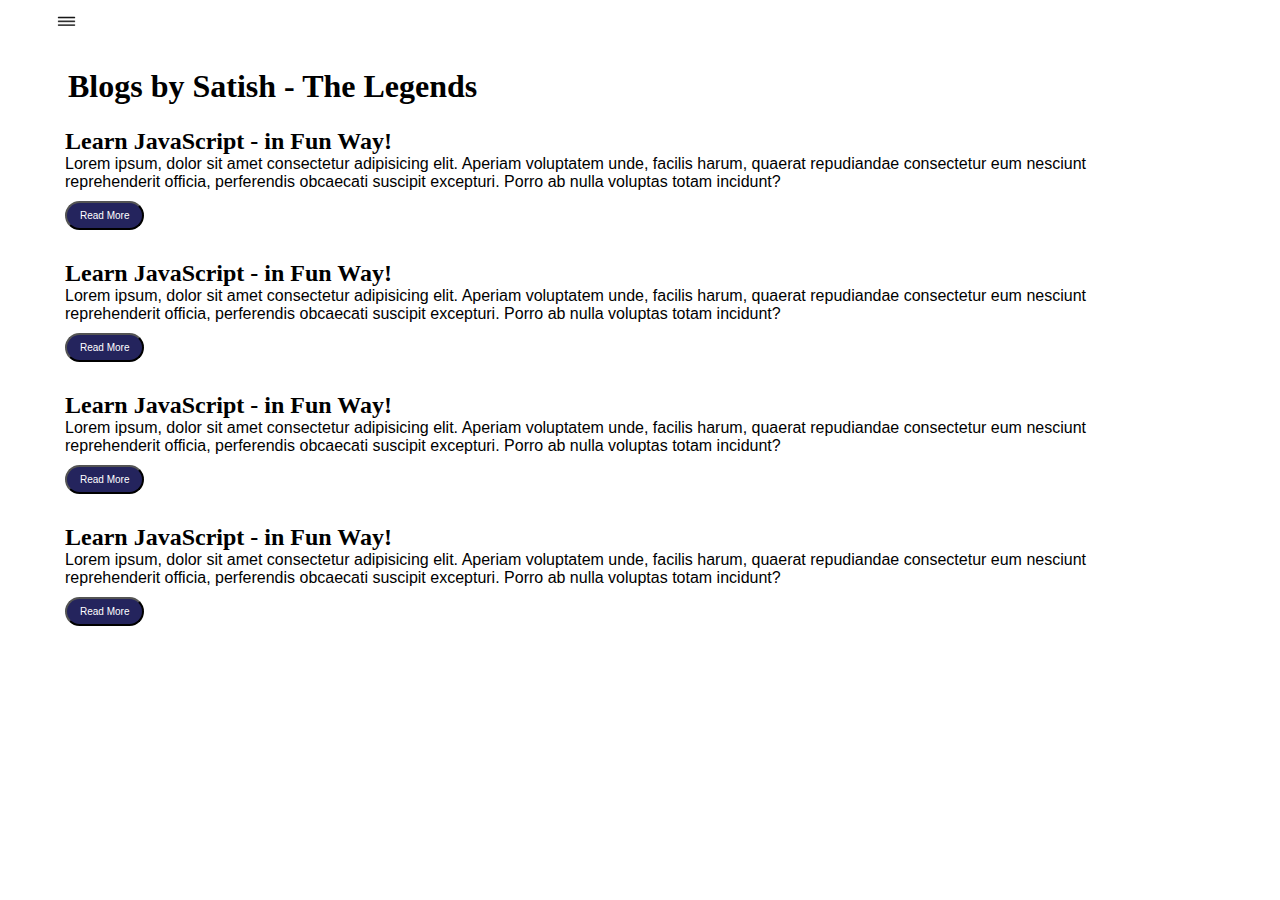
<file: PORTFOLIO/index.html>
<!DOCTYPE html>
<html lang="en">
<head>
    <meta charset="UTF-8">
    <meta name="viewport" content="width=device-width, initial-scale=1.0">
    <title>Portfoli</title>
    <link rel="stylesheet" href="style.css">
    
</head>
<body>
    <div class="container">
    <div class="sidebar sidebargo">
        
        <nav>
        <ul>
            <li><a href="/home.html">Home</a></li>
            <li><a href="/intro.html">My Intro</a></li>
            <li><a href="/services.html">Services</a></li>
            <li><a href="/blog.html">Blog</a></li>
            <li><a href="/contact.html">Contact Me</a></li>
        </ul>
        </nav>
    </div>

    <div class="main">
      <div class="hamburg">
            <img class="ham" src="iconmonstr-line-three-horizontal-lined.png" alt="" width="23">
            <img class="cross" src="images.png" alt="" width="23">
        </div>
        <div class="blogcontainer">
          <h1>Blogs by Satish - The Legends</h1>
          <div class="blogItem">
            <h2>Learn JavaScript - in Fun Way!</h2>
            <p>Lorem ipsum, dolor sit amet consectetur adipisicing elit. Aperiam voluptatem unde, facilis harum, quaerat repudiandae consectetur eum nesciunt reprehenderit officia, perferendis obcaecati suscipit excepturi. Porro ab nulla voluptas totam incidunt?</p>
          <button class="btn btn-sm">Read More</button>
          </div>
           <div class="blogItem">
            <h2>Learn JavaScript - in Fun Way!</h2>
            <p>Lorem ipsum, dolor sit amet consectetur adipisicing elit. Aperiam voluptatem unde, facilis harum, quaerat repudiandae consectetur eum nesciunt reprehenderit officia, perferendis obcaecati suscipit excepturi. Porro ab nulla voluptas totam incidunt?</p>
          <button class="btn btn-sm">Read More</button>
          </div>
           <div class="blogItem">
            <h2>Learn JavaScript - in Fun Way!</h2>
            <p>Lorem ipsum, dolor sit amet consectetur adipisicing elit. Aperiam voluptatem unde, facilis harum, quaerat repudiandae consectetur eum nesciunt reprehenderit officia, perferendis obcaecati suscipit excepturi. Porro ab nulla voluptas totam incidunt?</p>
          <button class="btn btn-sm">Read More</button>
          </div>
           <div class="blogItem">
            <h2>Learn JavaScript - in Fun Way!</h2>
            <p>Lorem ipsum, dolor sit amet consectetur adipisicing elit. Aperiam voluptatem unde, facilis harum, quaerat repudiandae consectetur eum nesciunt reprehenderit officia, perferendis obcaecati suscipit excepturi. Porro ab nulla voluptas totam incidunt?</p>
         <button class="btn btn-sm">Read More</button>
          </div>
            
        </div>
     
        </div>

    </div>

 

</body>
<script src="script.js"></script>
</html>
</file>
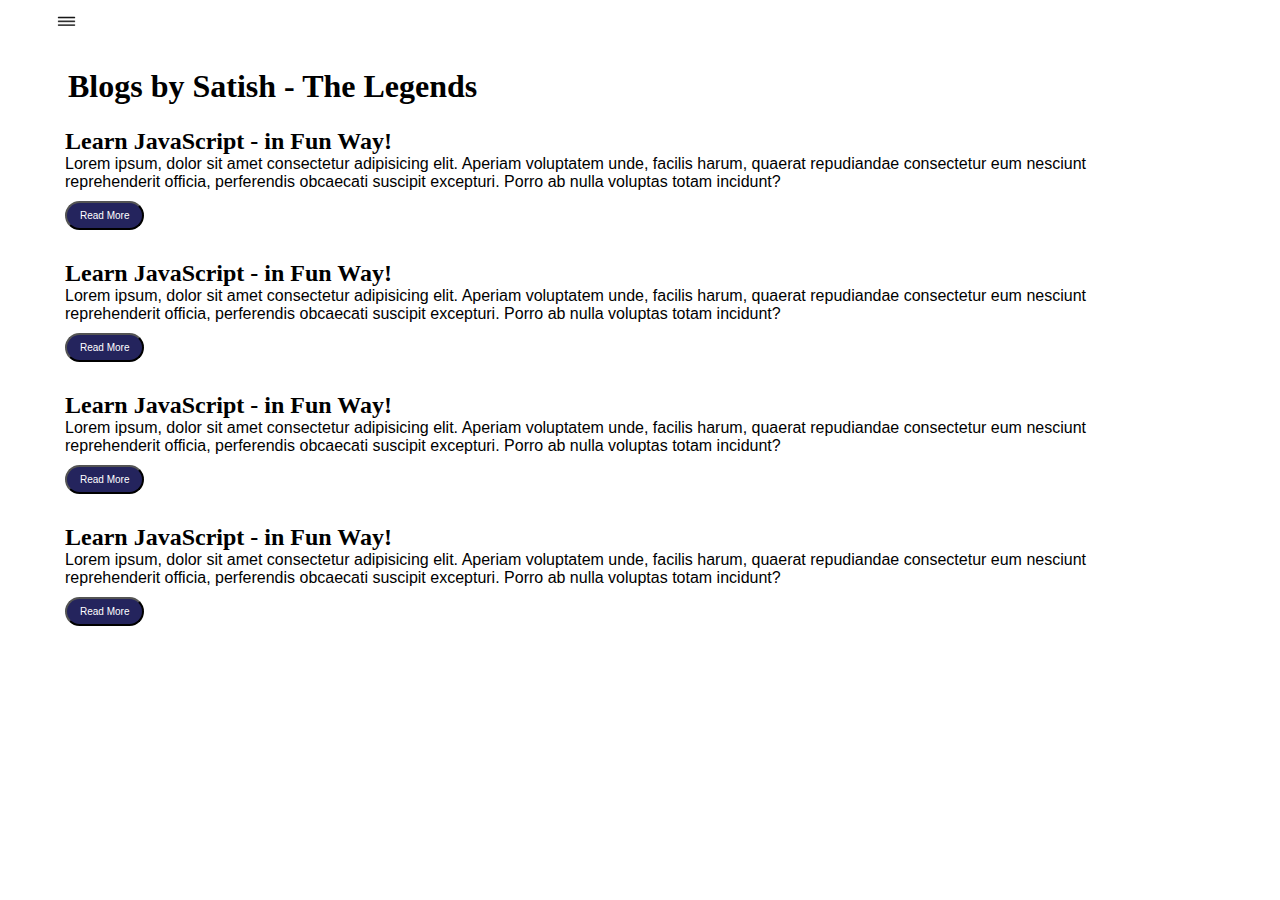
<file: PORTFOLIO/blog.html>
<!DOCTYPE html>
<html lang="en">
<head>
    <meta charset="UTF-8">
    <meta name="viewport" content="width=device-width, initial-scale=1.0">
    <title>Portfoli</title>
    <link rel="stylesheet" href="style.css">
    
</head>
<body>
    <div class="container">
    <div class="sidebar sidebargo">
        
        <nav>
        <ul>
            <li><a href="/Home">Home</a></li>
            <li><a href="/intro.html">My Intro</a></li>
            <li><a href="/services.html">Services</a></li>
            <li><a href="/blog.html">Blog</a></li>
            <li><a href="/contact.html">Contact Me</a></li>
        </ul>
        </nav>
    </div>

    <div class="main">
      <div class="hamburg">
            <img class="ham" src="iconmonstr-line-three-horizontal-lined.png" alt="" width="23">
            <img class="cross" src="images.png" alt="" width="23">
        </div>

        <div class="blogcontainer">
          <h1>Blogs by Satish - The Legends</h1>
          <div class="blogItem">
            <h2>Learn JavaScript - in Fun Way!</h2>
            <p>Lorem ipsum, dolor sit amet consectetur adipisicing elit. Aperiam voluptatem unde, facilis harum, quaerat repudiandae consectetur eum nesciunt reprehenderit officia, perferendis obcaecati suscipit excepturi. Porro ab nulla voluptas totam incidunt?</p>
          <button class="btn btn-sm">Read More</button>
          </div>
           <div class="blogItem">
            <h2>Learn JavaScript - in Fun Way!</h2>
            <p>Lorem ipsum, dolor sit amet consectetur adipisicing elit. Aperiam voluptatem unde, facilis harum, quaerat repudiandae consectetur eum nesciunt reprehenderit officia, perferendis obcaecati suscipit excepturi. Porro ab nulla voluptas totam incidunt?</p>
          <button class="btn btn-sm">Read More</button>
          </div>
           <div class="blogItem">
            <h2>Learn JavaScript - in Fun Way!</h2>
            <p>Lorem ipsum, dolor sit amet consectetur adipisicing elit. Aperiam voluptatem unde, facilis harum, quaerat repudiandae consectetur eum nesciunt reprehenderit officia, perferendis obcaecati suscipit excepturi. Porro ab nulla voluptas totam incidunt?</p>
          <button class="btn btn-sm">Read More</button>
          </div>
           <div class="blogItem">
            <h2>Learn JavaScript - in Fun Way!</h2>
            <p>Lorem ipsum, dolor sit amet consectetur adipisicing elit. Aperiam voluptatem unde, facilis harum, quaerat repudiandae consectetur eum nesciunt reprehenderit officia, perferendis obcaecati suscipit excepturi. Porro ab nulla voluptas totam incidunt?</p>
         <button class="btn btn-sm">Read More</button>
          </div>
            
        </div>
    </div>

 </div>
 
        </body>

<script src="script.js"></script>
</html>
</file>
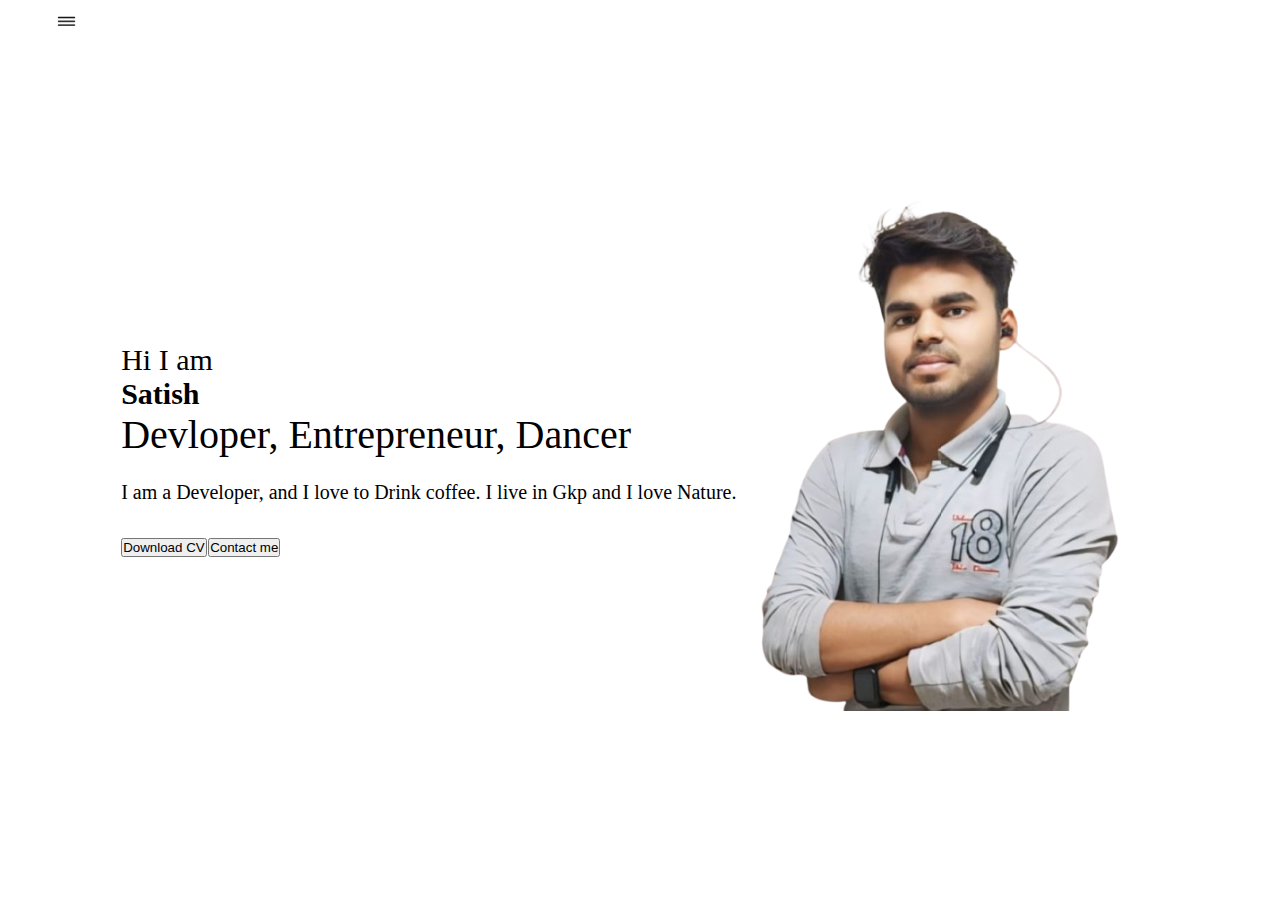
<file: PORTFOLIO/home.html>
<!DOCTYPE html>
<html lang="en">
<head>
    <meta charset="UTF-8">
    <meta name="viewport" content="width=device-width, initial-scale=1.0">
    <title>Portfoli</title>
    <link rel="stylesheet" href="style.css">
    
</head>
<body>
    <div class="container">
    <div class="sidebar sidebargo">
        
        <nav>
        <ul>
            <li><a href="/Home">Home</a></li>
            <li><a href="/intro.html">My Intro</a></li>
            <li><a href="/services.html">Services</a></li>
            <li><a href="/blog.html">Blog</a></li>
            <li><a href="/contact.html">Contact Me</a></li>
        </ul>
        </nav>
    </div>

    <div class="main">
        <div class="hamburg">
            <img class="ham" src="iconmonstr-line-three-horizontal-lined.png" alt="" width="23">
            <img class="cross" src="images.png" alt="" width="23">
        </div>
        <div class="infoContainer">
            <div class="devInfo">
                <div class="hello"> Hi I am</div>
                <div class="name">Satish</div>
                <div class="about">Devloper, Entrepreneur, Dancer</div>
                <div class="moreabout">I am a Developer, and I love to Drink coffee. I live in Gkp and I love Nature.</div>
            
            <div class="buttons">
                <a href="/CV.txt" target="_blank">
                <button>Download CV</button></a>
                <a href="/CV.txt" target="_blank">
                <button>Contact me</button></a>
            </div>
            </div>
                <div class="devPic"><img src="photo.jpg" alt="satish"></div>
        </div>
        </div>
        </div>

    </div>

 

</body>
<script src="script.js"></script>
</html>
</file>
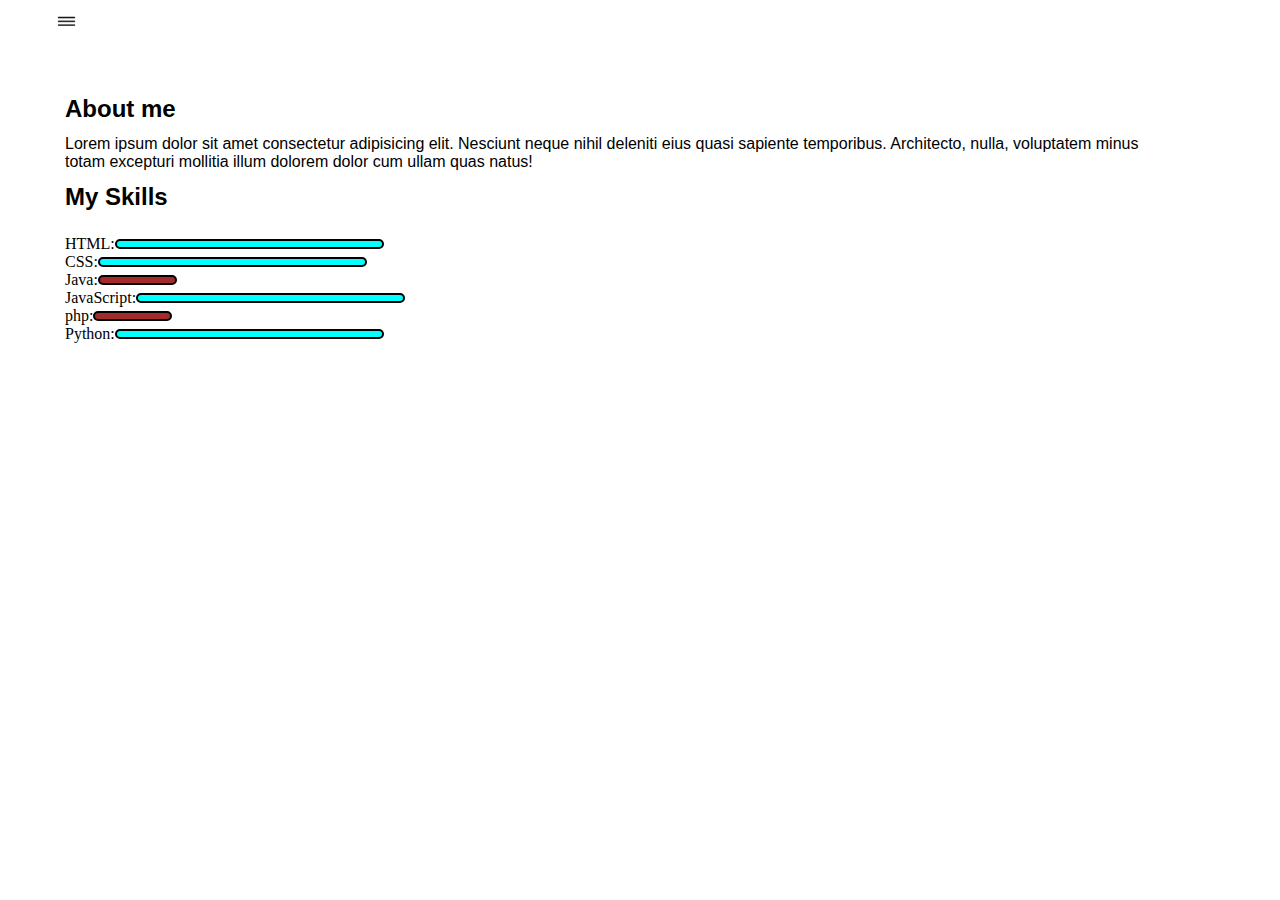
<file: PORTFOLIO/intro.html>
<!DOCTYPE html>
<html lang="en">
<head>
    <meta charset="UTF-8">
    <meta name="viewport" content="width=device-width, initial-scale=1.0">
    <title>Portfoli</title>
    <link rel="stylesheet" href="style.css">
    
</head>
<body>
    <div class="container">
    <div class="sidebar sidebargo">
        
        <nav>
        <ul>
            <li><a href="/Home">Home</a></li>
            <li><a href="/intro.html">My Intro</a></li>
            <li><a href="/services.html">Services</a></li>
            <li><a href="/blog.html">Blog</a></li>
            <li><a href="/contact.html">Contact Me</a></li>
        </ul>
        </nav>
    </div>

    <div class="main">
        <div class="hamburg">
            <img class="ham" src="iconmonstr-line-three-horizontal-lined.png" alt="" width="23">
            <img class="cross" src="images.png" alt="" width="23">
        </div>
        <div class="intro">
                <h2>About me</h2>
                <p>Lorem ipsum dolor sit amet consectetur adipisicing elit. Nesciunt neque nihil deleniti eius quasi sapiente temporibus. Architecto, nulla, voluptatem minus totam excepturi mollitia illum dolorem dolor cum ullam quas natus!</p>
            <h2>My Skills</h2>
            <div class="skillcontainer">
               <div class="skillItem"> HTML: <div class="skill "></div></div>
               <div class="skillItem"> CSS: <div class="skill"></div></div>
               <div class="skillItem"> Java: <div class="skill t5"></div></div>
               <div class="skillItem"> JavaScript: <div class="skill"></div></div>
               <div class="skillItem"> php: <div class="skill t5"></div></div>
               <div class="skillItem">Python: <div class="skill"></div></div> 
                </div>
                <!-- TODO: Create a gallery formy projects -->

            </div>
            </div>
    
        </div>
        <script src="script.js"></script>
</body>
</html>
</file>
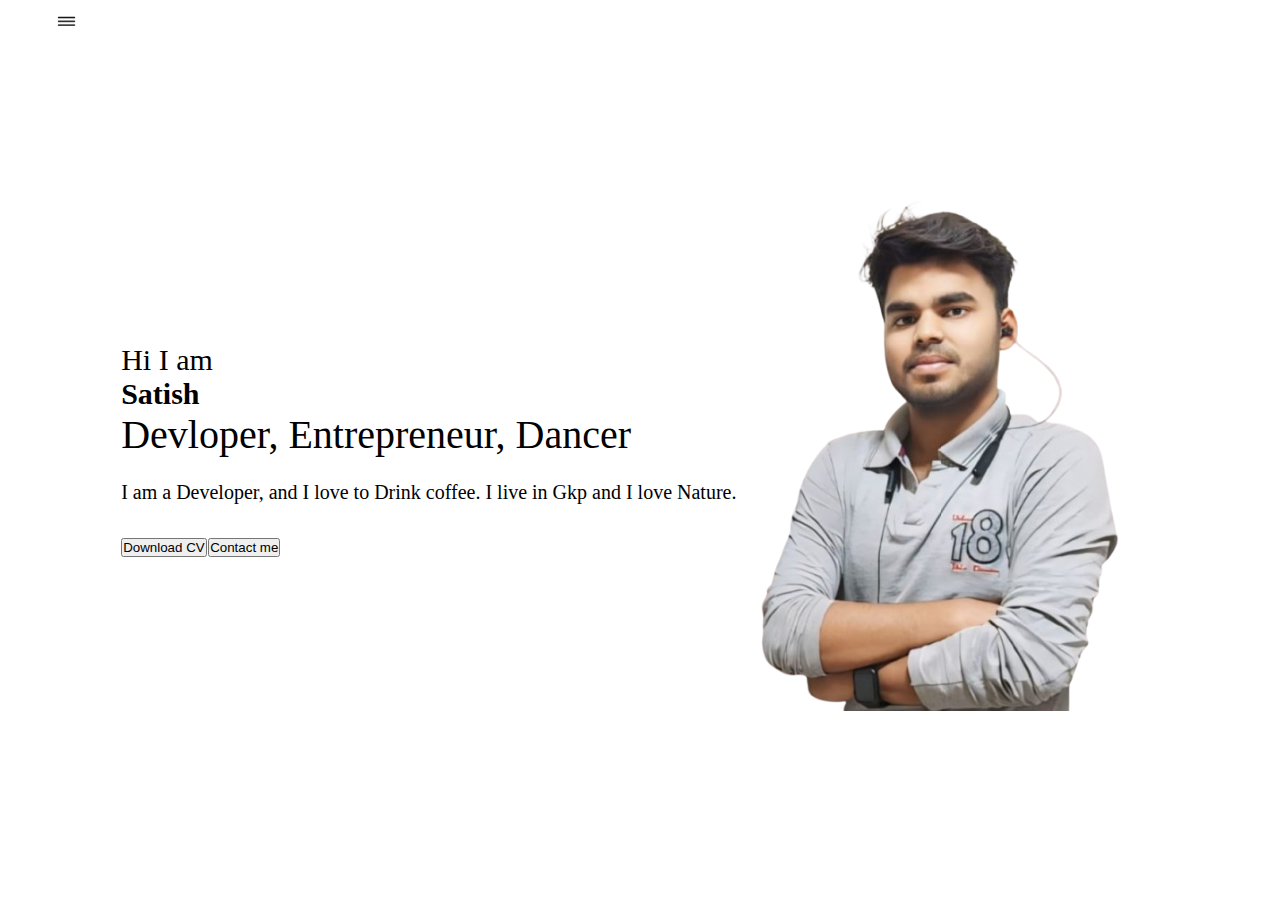
<file: PORTFOLIO/services.html>
<!DOCTYPE html>
<html lang="en">
<head>
    <meta charset="UTF-8">
    <meta name="viewport" content="width=device-width, initial-scale=1.0">
    <title>Portfoli</title>
    <link rel="stylesheet" href="style.css">
    
</head>
<body>
    <div class="container">
    <div class="sidebar sidebargo">
        
        <nav>
        <ul>
            <li><a href="/Home">Home</a></li>
            <li><a href="/intro.html">My Intro</a></li>
            <li><a href="/services.html">Services</a></li>
            <li><a href="/blog.html">Blog</a></li>
            <li><a href="/contact.html">Contact Me</a></li>
        </ul>
        </nav>
    </div>

    <div class="main">
        <div class="hamburg">
            <img class="ham" src="iconmonstr-line-three-horizontal-lined.png" alt="" width="23">
            <img class="cross" src="images.png" alt="" width="23">
        </div>
        <div class="infoContainer">
            <div class="devInfo">
                <div class="hello"> Hi I am</div>
                <div class="name">Satish</div>
                <div class="about">Devloper, Entrepreneur, Dancer</div>
                <div class="moreabout">I am a Developer, and I love to Drink coffee. I live in Gkp and I love Nature.</div>
            
            <div class="buttons">
                <a href="/CV.txt" target="_blank">
                <button>Download CV</button></a>
                <a href="/CV.txt" target="_blank">
                <button>Contact me</button></a>
            </div>
            </div>
                <div class="devPic"><img src="photo.jpg" alt="satish"></div>
            
        </div>
        </div>

    </div>

 

</body>
<script src="script.js"></script>
</html>
</file>
<file: PORTFOLIO/style.css>
*{
    margin: 0;
    padding: 0;
}
.sidebar{
    position: absolute;
    background-color: rgb(103, 95, 95);
    height: 100vh;
    transition: transform 0.3s ease-in;
}
.sidebar nav{
    padding: 45px;
}
.sidebar nav li{
    list-style: none;
    font-size: 30px;
    padding: 33px 0;
}
.sidebar nav li a{
    text-decoration: none;
    color: white;
}

.main{
    /* background-color: rgb(114, 121, 126); */
    width: 90vw;
    padding: 45px;
}
.container{
    display: flex;
}
.infoContainer{
    /* background-color: rgb(233, 139, 139); */
    height: 58vh;
    width: 80vw;
    margin: 144px auto;
    display: flex;
    justify-content: space-around;
    
    
}
.devInfo{
    font-size: 16px;
    display: flex;
    justify-content: center;
    flex-direction: column;
}
.hello{
    font-size: 3em;
}
.name{
    font-size: 3em;
    font-weight: bold;
}
.about{
    font-size: 2.5rem;

}
.moreabout{
    font-size: 2em;
    margin-top: 23px;
}
.buttons {
    margin-top: 34px;
    font-size: 16px;

}
.btn{
    padding:9px 14px;
    border-radius: 22px;
    color: white;
    background-color: rgb(36, 36, 93);
    font-size: 2em;
    margin: 3px 3px;
    cursor: pointer;
}
.btn:hover{
    background-color: white;
    color: rgb(29, 29, 61);
    
}
.btn-sm{
    font-size: 10px;
    padding: 7px 13px;
    margin: 10px 0;
}

.devPic img{
    width: 40vh;
    
}
.contactform{
font-family: 'Franklin Gothic Medium', 'Arial Narrow', Arial, sans-serif;
padding: 0 34px;
margin:88px;
}
.contactform h1{
    font-family: 'Trebuchet MS', 'Lucida Sans Unicode', 'Lucida Grande', 'Lucida Sans', Arial, sans-serif;
    /* padding: 12px 0; */

}
.contactform form div{
    padding: 10px;
    display: flex;
    flex-direction: column;
}
.contactform form  div input{
    /* width: 26vw; */
    border-radius: 5px;
    margin: 6px 0 0 0;
    padding: 3px;
}
.contactform form{
    margin: 0 40px;
}
.emailhelp{
    font-size: 11px;
    color: midnightblue;
    margin: 0 5px;
    padding: 3px;
}
#form-check{
    flex-direction: row;
}
#form-check input{
    width: 2px;
    margin: 3px 0;
}
.blogItem{
    margin: 20px;

}
.blogContainer{
    margin: 40px 88px;
}
h1{
    margin: 23px;

}
p{
    font-family: 'Lucida Sans', 'Lucida Sans Regular', 'Lucida Grande', 'Lucida Sans Unicode', Geneva, Verdana, sans-serif;
}
.intro{
    margin: 40px 88px;
}
.intro h2{
    font-family: 'Segoe UI', Tahoma, Geneva, Verdana, sans-serif;
    margin: 12px;

}
.intro p{
    font-family: 'Segoe UI', Tahoma, Geneva, Verdana, sans-serif;
    margin: 12px;

}
.skillcontainer{
    padding: 12px;
}
.skillItem{
    display: flex;
    align-items: center;
    font-weight: 900px;
}
.skill{
    width: 265px;
    height: 6px;
    background-color: aqua;
    border: 2px solid black;
    border-radius: 5px;
}
.hundred{
    width: 265px;
    background-color: orangered;

}
.fifty{
    width: 125px;
    background-color: pink;
}
.t5{
    width: 75px;
    background-color: brown;
}
.sidebargo{
    transform: translate(-443px, 0px);
    position: absolute;
}
.hamburg{
    position: absolute;
    cursor: pointer;
    top: 10px;
}
.ham{
    margin-left: 10px;
    margin-right: 10px;

    }
.cross{
    margin-left: 150px;
    margin-top: 0px;
}
/* not work */
@media (max-width: 1615px) {
    *{
        /* background-color: blue; */ 
    }
    .buttons{
        font-size: 6px;
    }
    .devInfo{
        font-size: 10px;
    }
    .devPic{
    
    }
    .intro, .blogContainer,.contactform{
        margin: 50px 8px;
    }
}
</file>
